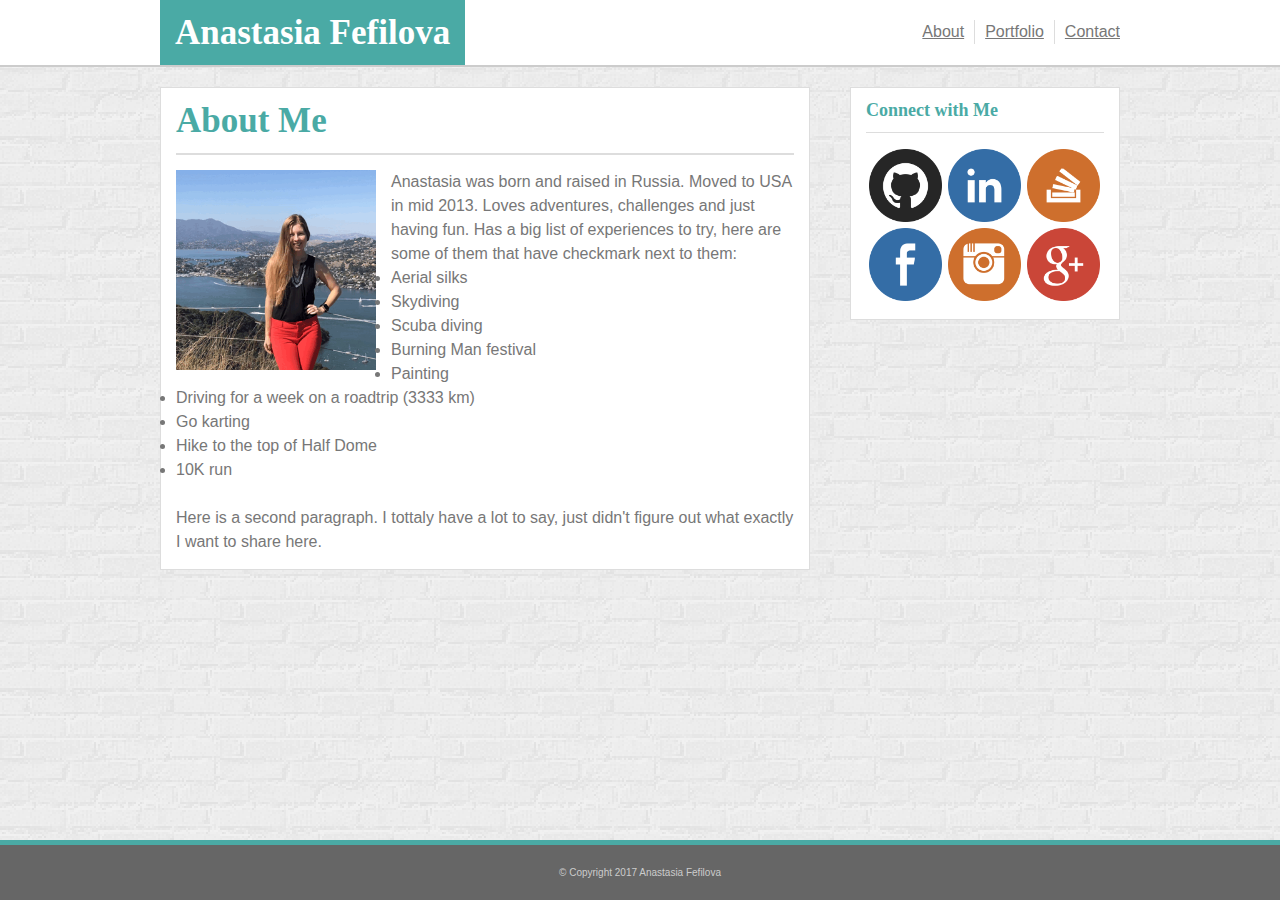
<file: index.html>
<!DOCTYPE html>
<html>
<head>
	<link rel="stylesheet" type="text/css" href="assets/css/reset.css">
	<link rel="stylesheet" type="text/css" href="assets/css/style.css">
	<title>Anastasia's Bio</title>
	<link rel="shortcut icon" href="assets/images/favicon.ico" />
	<meta name="viewport" content="width=device-width, initial-scale=1">
</head>
<body>
	<header class="heading">
	<!--Wrapping section of content in top bar-->
		<div class=content>
		<h1 id="name">Anastasia Fefilova</h1>
		<nav class=text>
			<a class="nav_bar text nav_div_right" href="index.html"> About</a>
			<a class="nav_bar text nav_div_right" href="HTML/portfolio.html"> Portfolio</a>
			<a class="nav_bar text" href="HTML/contact.html"> Contact</a>
		</nav>
		</div>
	</header>
	<!--Wrapping section of main content-->
	<div class="content"> 
	<section class="clearfix">
		<h1 id="about">About Me</h1>
		<article class=text>
			<img class=my_pic src="assets/images/anastasia.gif" alt="so sad you can't see my pic">
			<p >
			Anastasia was born and raised in Russia. Moved to USA in mid 2013. Loves adventures, challenges and just having fun. Has a big list of experiences to try, here are some of them that have checkmark next to them:
			<list>
				<li>Aerial silks</li>
				<li>Skydiving</li>
				<li>Scuba diving</li>
				<li>Burning Man festival</li>
				<li>Painting</li>
				<li>Driving for a week on a roadtrip (3333 km)</li>
				<li>Go karting</li>
				<li>Hike to the top of Half Dome</li>
				<li>10K run</li>
			</list>
			</p>
			<br>
			<p>
				Here is a second paragraph. I tottaly have a lot to say, just didn't figure out what exactly I want to share here.
			</p>
		</article>
	</section>
	<aside>
		<h3 id="connect">Connect with Me</h3>
		<a target="_blank" href="https://github.com/AnastasiaFef">
			<img class="connect_netw" src="assets/images/github.png" alt="github">
		</a>
		<a target="_blank" href="https://www.linkedin.com/in/anastasiafefilova">
			<img class="connect_netw" src="assets/images/linkedin.png" alt="linkedin">
		</a>
		<a target="_blank" href="https://stackoverflow.com/users/8763089/anastasia">
			<img class="connect_netw" src="assets/images/stackoverflow.png" alt="stackoverflow">
		</a>
		<a target="_blank" href="https://www.facebook.com/anastasiia.fefilova">
			<img class="connect_netw" src="assets/images/facebook.png" alt="facebook">
		</a>
		<a target="_blank" href="https://www.instagram.com/anastasia.usa/">
			<img class="connect_netw" src="assets/images/instagram.png" alt="instagram">
		</a>
		<a target="_blank" href="https://plus.google.com/u/0/107633270290558547510">
			<img class="connect_netw" src="assets/images/google.png" alt="google">
		</a>
	</aside>
	</div>
	<footer class=text>
		&copy; Copyright 2017 Anastasia Fefilova
	</footer>
</body>
</html>
</file>
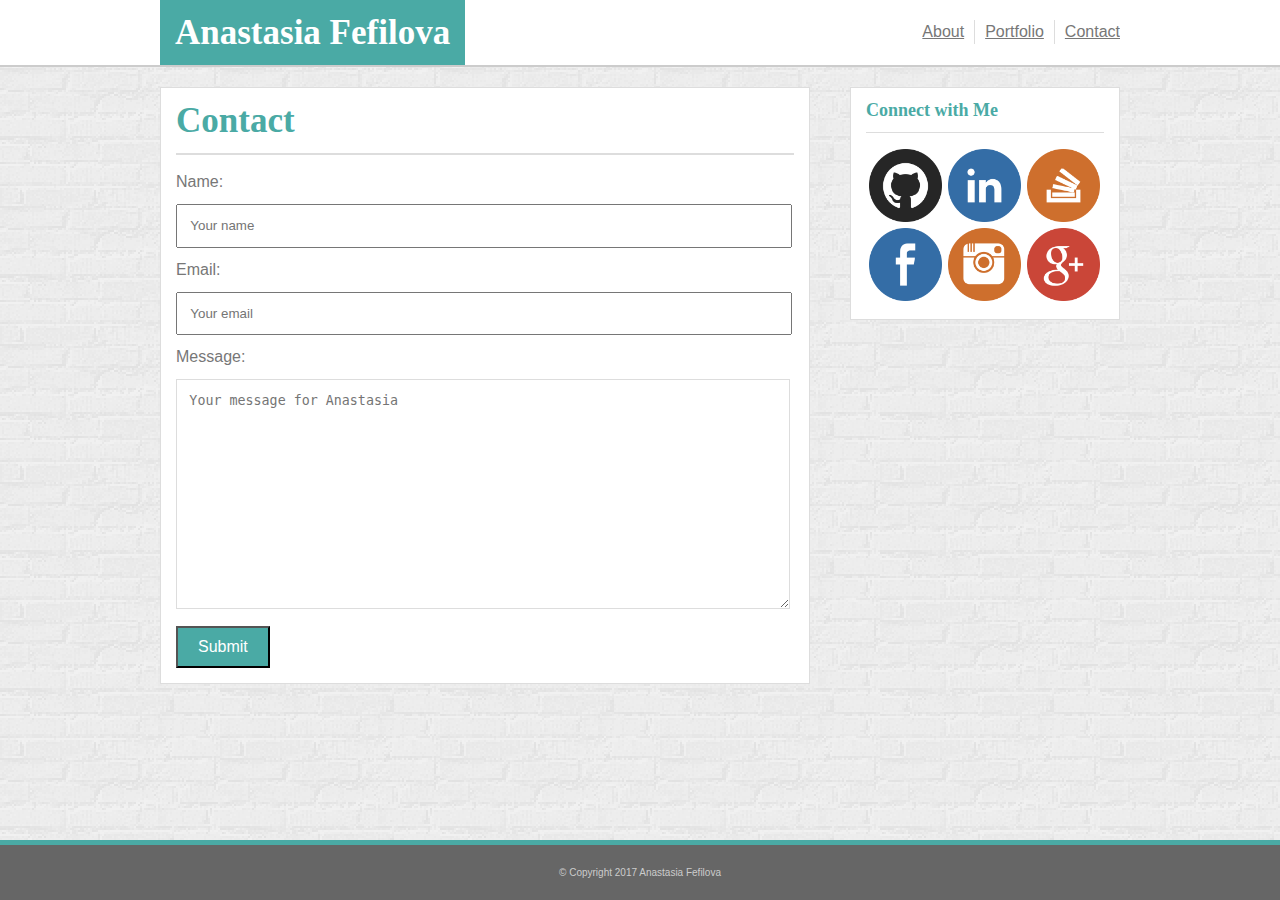
<file: HTML/contact.html>
<!DOCTYPE html>
<html>
<head>
	<link rel="stylesheet" type="text/css" href="../assets/css/reset.css">
	<link rel="stylesheet" type="text/css" href="../assets/css/style.css">
	<title>Anastasia's Bio</title>
	<link rel="shortcut icon" href="../assets/images/favicon.ico" />
	<meta name="viewport" content="width=device-width, initial-scale=1">
</head>
<body>
	<header class="heading">
	<!--Wrapping section of content in top bar-->
		<div class=content>
		<h1 id="name">Anastasia Fefilova</h1>
		<nav class=text>
			<a class="nav_bar text nav_div_right" href="../index.html"> About</a>
			<a class="nav_bar text nav_div_right" href="portfolio.html"> Portfolio</a>
			<a class="nav_bar text" href="contact.html"> Contact</a>
		</nav>
		</div>
	</header>
	<!--Wrapping section of main content-->
	<div class="content"> 
	<section class="clearfix">
		<h1 id="about">Contact</h1>
		<form action="mailto:fefilovaanastasiya@gmail.com" method="post" enctype="text/plain" class=text>
			Name:<br> 
			<input class="inp" type="text" name="name" placeholder="Your name"><br>
			Email:<br>
			<input class="inp" type="text" name="email" placeholder="Your email"><br>
			Message:<br>
			<textarea class="inp msg" type="text" name="message" placeholder="Your message for Anastasia"></textarea><br>
			<input id="btn" type="submit" value="Submit">
		</form>
	</section>
	<aside>
		<h3 id="connect">Connect with Me</h3>
		<a target="_blank" href="https://github.com/AnastasiaFef">
			<img class="connect_netw" src="../assets/images/github.png" alt="github">
		</a>
		<a target="_blank" href="https://www.linkedin.com/in/anastasiafefilova">
			<img class="connect_netw" src="../assets/images/linkedin.png" alt="linkedin">
		</a>
		<a target="_blank" href="https://stackoverflow.com/users/8763089/anastasia">
			<img class="connect_netw" src="../assets/images/stackoverflow.png" alt="stackoverflow">
		</a>
		<a target="_blank" href="https://www.facebook.com/anastasiia.fefilova">
			<img class="connect_netw" src="../assets/images/facebook.png" alt="facebook">
		</a>
		<a target="_blank" href="https://www.instagram.com/anastasia.usa/">
			<img class="connect_netw" src="../assets/images/instagram.png" alt="instagram">
		</a>
		<a target="_blank" href="https://plus.google.com/u/0/107633270290558547510">
			<img class="connect_netw" src="../assets/images/google.png" alt="google">
		</a>
	</aside>
	</div>
	<footer class=text>
		&copy; Copyright 2017 Anastasia Fefilova
	</footer>
</body>
</html>
</file>
<file: assets/css/style.css>
body{
	background-image: url("../images/brickwallll.png");
	width: auto;
	margin: 0;
	padding: 0;
}
.content{
	width: 960px;
	margin: auto;
	padding: 0;
	overflow: auto;

}
header{
	position: relative;
	width: 100%;
	border-bottom: 2px solid #cccccc;
	background-color: #ffffff;
	float:left;
}
#name{
	color: white;
	margin-top:0;
	margin-bottom: 0;
	background: #4aaaa5;
	padding: 15px; 
	float: left;
	font-family: 'Georgia', Times, Times New Roman, serif;
	margin-left: 0;
}
nav{
	float: right;
	padding-top: 20px;
	margin-right: 0;
	overflow:auto;
}
.nav_bar{
	float: left;
}
/*.clearfix:: {
	overflow: auto;
	content:" ";
	display: block;
	clear: both;
}*/
section{
	float: left;
	background-color: #ffffff;
	width: 618px;
	margin: 20px 0 80px 0;
	border: 1px solid #dddddd;
	padding: 0 15px 15px 15px;
}
#about{
	color: #4aaaa5;
	border-bottom: 2px solid #dddddd;
	font-family: 'Georgia', Times, Times New Roman, serif;
	padding: 15px 0 15px 0;
	margin: 0 0 15px 0;
}
img{
	float: left;
	margin-bottom: 15px;
	margin-right: 15px;
}
div.img:nth-of-type(odd){
	margin-right: 15px;
}
div.img{
	float: left;
	width: 48%;
	position: relative;
	display: block;
}
.my_pic{
	width:200px;
	height:200px;
}
.gallery{
	width: 100%;
}
div.bar{
	padding-right: 15px;
	position: absolute;
	left: 0;
	right:0;
	height: 25px;
	background: #4aaaa5;
	z-index: 3;
	top: 70%;
	color: #ffffff;
}
aside{
	border:1px solid #dddddd;
	float: right;
	margin: 20px 0 80px 0;
	background-color: #ffffff;
	padding: 0 15px 15px 15px;
	width: 238px;
}
#connect{
	color: #4aaaa5;
	padding: 13px 0 13px 0;
	margin-bottom: 13px;
	border-bottom: 1px solid #dddddd;
	font-family: 'Georgia', Times, Times New Roman, serif;
}
footer{
	position: fixed;
	bottom: 0;
	left: 0;
	right:0;
	padding: 20px 0 20px 0;
	text-align: center;
	border-top: 5px solid #4aaaa5;
	background: #666666;
	font-size: 10px;
}
.text{
	color: #777777;
	font-family: 'Arial', 'Helvetica Neue', Helvetica, sans-serif;
	line-height: 1.5;
}
.connect_netw{
	width: 73px;
	margin: 3px;
}
footer.text{
	color: #ccc;
	z-index: 10;
}
.inp{
	width: 95%;
	padding: 2%;
	margin: 10px 15px 10px 0;
}
.inp.msg{
	padding-bottom: 30%;
}

h1{
	font-size: 35px;
    font-weight: bold;
}
h3{
	font-size: 18px;
    font-weight: bold;
}
.nav_div_right{
	border-right: 1px solid #dddddd;
	padding-right: 10px;
	margin-right: 10px;
}
textarea{
	border-color: #dddddd;
}
#btn{
	color: #ffffff;
	background-color: #4aaaa5;
	font-size: 100%;
	padding: 10px 20px 10px 20px;
}
nav a:hover{
	transform: rotate(20deg);
	color: #4aaaa5;
	transform: scale(1.2, 1.2);
}
#btn:hover{
	transform: scale(1.03, 1.05);
	cursor: pointer;
}
.bar.text{
	text-align: center;
}
/*browser size*/
@media screen and (max-width: 980px){
	.content{
		width: 670px;
	}
	section{
		width: 330px;
	}
	p{
		clear: both;
	}
	.my_pic{
		width: 330px;
		height: 330px;
	}
	div.img{
		width: 330px;
	}
}
/*tablet size*/
@media screen and (max-width: 768px) {
	.content{
		width: 728px;
	}
	section{
		margin-bottom: 0;
		width: 698px;
	}
	aside{
		float: left;
		width: 698px;
	}
	p{
		clear: none;
	}
	.my_pic{
		width: 330px;
		height: 330px;
	}
}
/*landscape phone size*/
@media screen and (max-width: 640px){
	.content{
		width: 640px;
	}
	#name{
		width: 640px;
		text-align: center;
	}
	nav{
		clear: both;
		float: none;
		text-align: center;
		padding: 15px 0 15px 0;
	}
	a{
		width: 32%;
		text-align: center;
	}
	.nav_div_right{
		padding:0;
		margin:0;
	}
	section, aside{
		width: 578px;
		margin-left: 15px;
	}
	div.img{
		width: 578px;
	}
	div.bar{
		height: 55px;
		padding-top: 25px;
	}
	header{
		width: 640px;
	}

}
</file>
